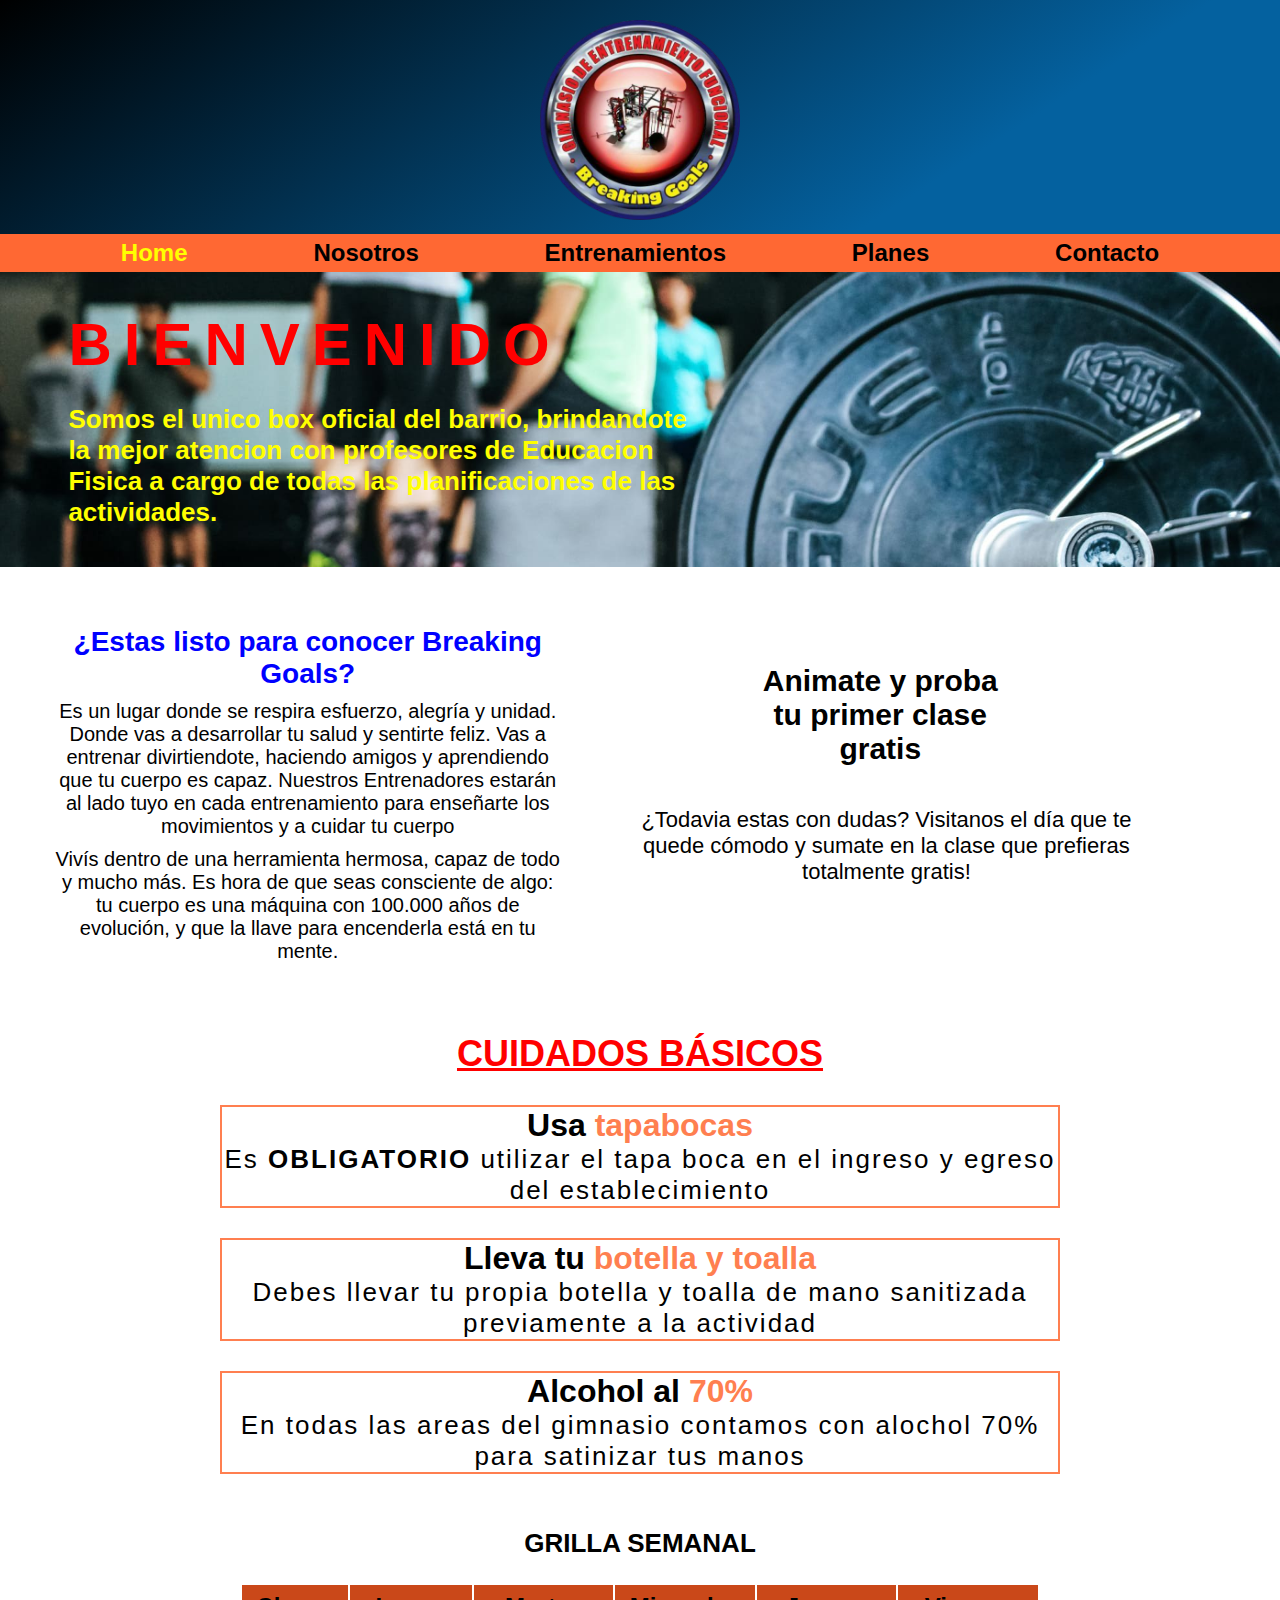
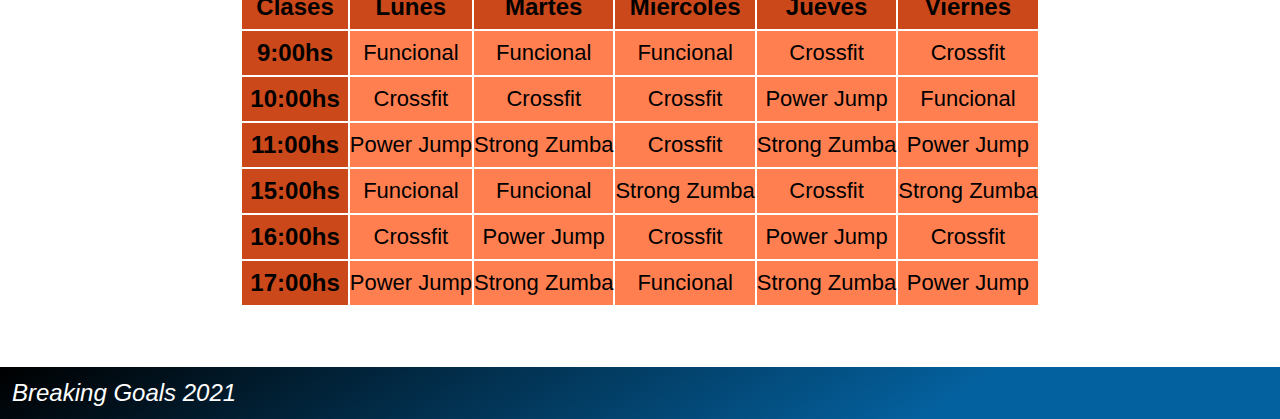
<file: index.html>
<!DOCTYPE html>
<html>

<head>
   <meta name="keywords" content="gimnasio, gym, crossfit, funcional, zumba, jump, musculacion">
   <title>Home/Breaking Goals</title>
   <meta name="description" content="Entrenamiento Personalizado. Rutinas Innovadoras. Staff en constante capacitacion, ademas de ser Profesores de Ed. Fisica. Contamos con las mejores actividades. Functional Training. Crossfit. Strong Zumba. Power Jump. Musculación. El Mejor Gimnasio Al Mejor Precio. Cuota Accesible. Te Cuidamos. Tu objetivo es el nuestro.">
   <meta charset="UTF-8">
   <meta http-equiv="X-UA-Compatible" content="IE=edge">
   <meta name="viewport" content="width=device-width, initial-scale=1.0">
   <link rel="stylesheet" href="estilos.css">
</head>

<body>
   <header class="header">
      <div class="headerLogo">
         <img src="img/logo.png " class="logo" alt="logo">
      </div>  
   </header>   
   <nav class="navMenu">   
      <ul>
         <li><a href="index.html" class="active">Home</a></li>
         <li><a href="nosotros.html">Nosotros</a></li>
         <li><a href="entrenamientos.html">Entrenamientos</a></li>
         <li><a href="planes.html">Planes</a></li>
         <li><a href="contacto.html">Contacto</a></li>
      </ul>
   </nav>   
   
   <section class="section">
      <div class="sectionDiv">
         <h1>Bienvenido</h1>
         <p>Somos el unico box oficial del barrio, brindandote la mejor atencion con profesores de Educacion Fisica a cargo de todas las planificaciones de las actividades. </p>      
      </div>    
   </section>
   
   <main class="main">
      <section class="mainSection">
         <article>
            <h2>¿Estas listo para conocer Breaking Goals?</h2>
            <p>Es un lugar donde se respira esfuerzo, alegría y unidad. Donde vas a desarrollar tu salud y sentirte feliz. Vas a entrenar divirtiendote, haciendo amigos y aprendiendo que tu cuerpo es capaz. Nuestros Entrenadores estarán al lado tuyo en cada entrenamiento para enseñarte los movimientos y a cuidar tu cuerpo</p>
            <p> Vivís dentro de una herramienta hermosa, capaz de todo y mucho más. Es hora de que seas consciente de algo: tu cuerpo es una máquina con 100.000 años de evolución, y que la llave para encenderla está en tu mente.</p>
         </article>
      </section>

      <aside class="mainAside">
         <h3>Animate y proba tu <sapn class="key">primer clase gratis</span></h3>
         <p>¿Todavia estas con dudas? Visitanos el día que te quede cómodo y sumate en la clase que prefieras totalmente gratis!</p>
      </aside>
   </main>     
   
   <section class="cuidadosPrincipal">
      <div class="divCuidados">
         <h3>Cuidados básicos</h3>
      </div>
      <div class="cuidadosSecundario">
         <h4>Usa <span class="cuidadosColor">tapabocas</span></h4>
         <p>Es <strong class="cuidadosNegrita">obligatorio</strong> utilizar el tapa boca en el ingreso y egreso del establecimiento</p>
      </div>
      <div class="cuidadosSecundario">
         <h4>Lleva tu <span class="cuidadosColor">botella y toalla</span></h4>
         <p>Debes llevar tu propia botella y toalla de mano sanitizada previamente a la actividad</p>
      </div>
      <div class="cuidadosSecundario">
         <h4>Alcohol al <span class="cuidadosColor">70%</span></h4>
         <p>En todas las areas del gimnasio contamos con alochol 70% para satinizar tus manos</p>
      </div>
   </section>

   <div class="grilla">
      <h3>Grilla semanal</h3>
         <table>
            <thead>
               <tr>
                  <th>Clases</th>
                  <th>Lunes</th>
                  <th>Martes</th>
                  <th>Miercoles</th>
                  <th>Jueves</th>
                  <th>Viernes</th>
               </tr>
            </thead>
                  
            <tr>
               <th>9:00hs</th>
               <td>Funcional</td>
               <td>Funcional</td>
               <td>Funcional</td>
               <td>Crossfit</td>
               <td>Crossfit</td>
            </tr>
            <tr>
               <th>10:00hs</th>
               <td>Crossfit</td>
               <td>Crossfit</td>
               <td>Crossfit</td>
               <td>Power Jump</td>
               <td>Funcional</td>
            </tr>

            <tr>
               <th>11:00hs</th>
               <td>Power Jump</td>
               <td>Strong Zumba</td>
               <td>Crossfit</td>
               <td>Strong Zumba</td>
               <td>Power Jump</td>
            </tr>

            <tr>
               <th>15:00hs</th>
               <td>Funcional</td>
               <td>Funcional</td>
               <td>Strong Zumba</td>
               <td>Crossfit</td>
               <td>Strong Zumba</td>
            </tr>

            <tr>
               <th>16:00hs</th>
               <td>Crossfit</td>
               <td>Power Jump</td>
               <td>Crossfit</td>
               <td>Power Jump</td>
               <td>Crossfit</td>
            </tr>

            <tr>
               <th>17:00hs</th>
               <td>Power Jump</td>
               <td>Strong Zumba</td>
               <td>Funcional</td>
               <td>Strong Zumba</td>
               <td>Power Jump</td>
            </tr>
         </table>
   </div>
   
   <footer class="footer">
      <p>Breaking Goals 2021</p>
   </footer>

</body>

</html>
</file>
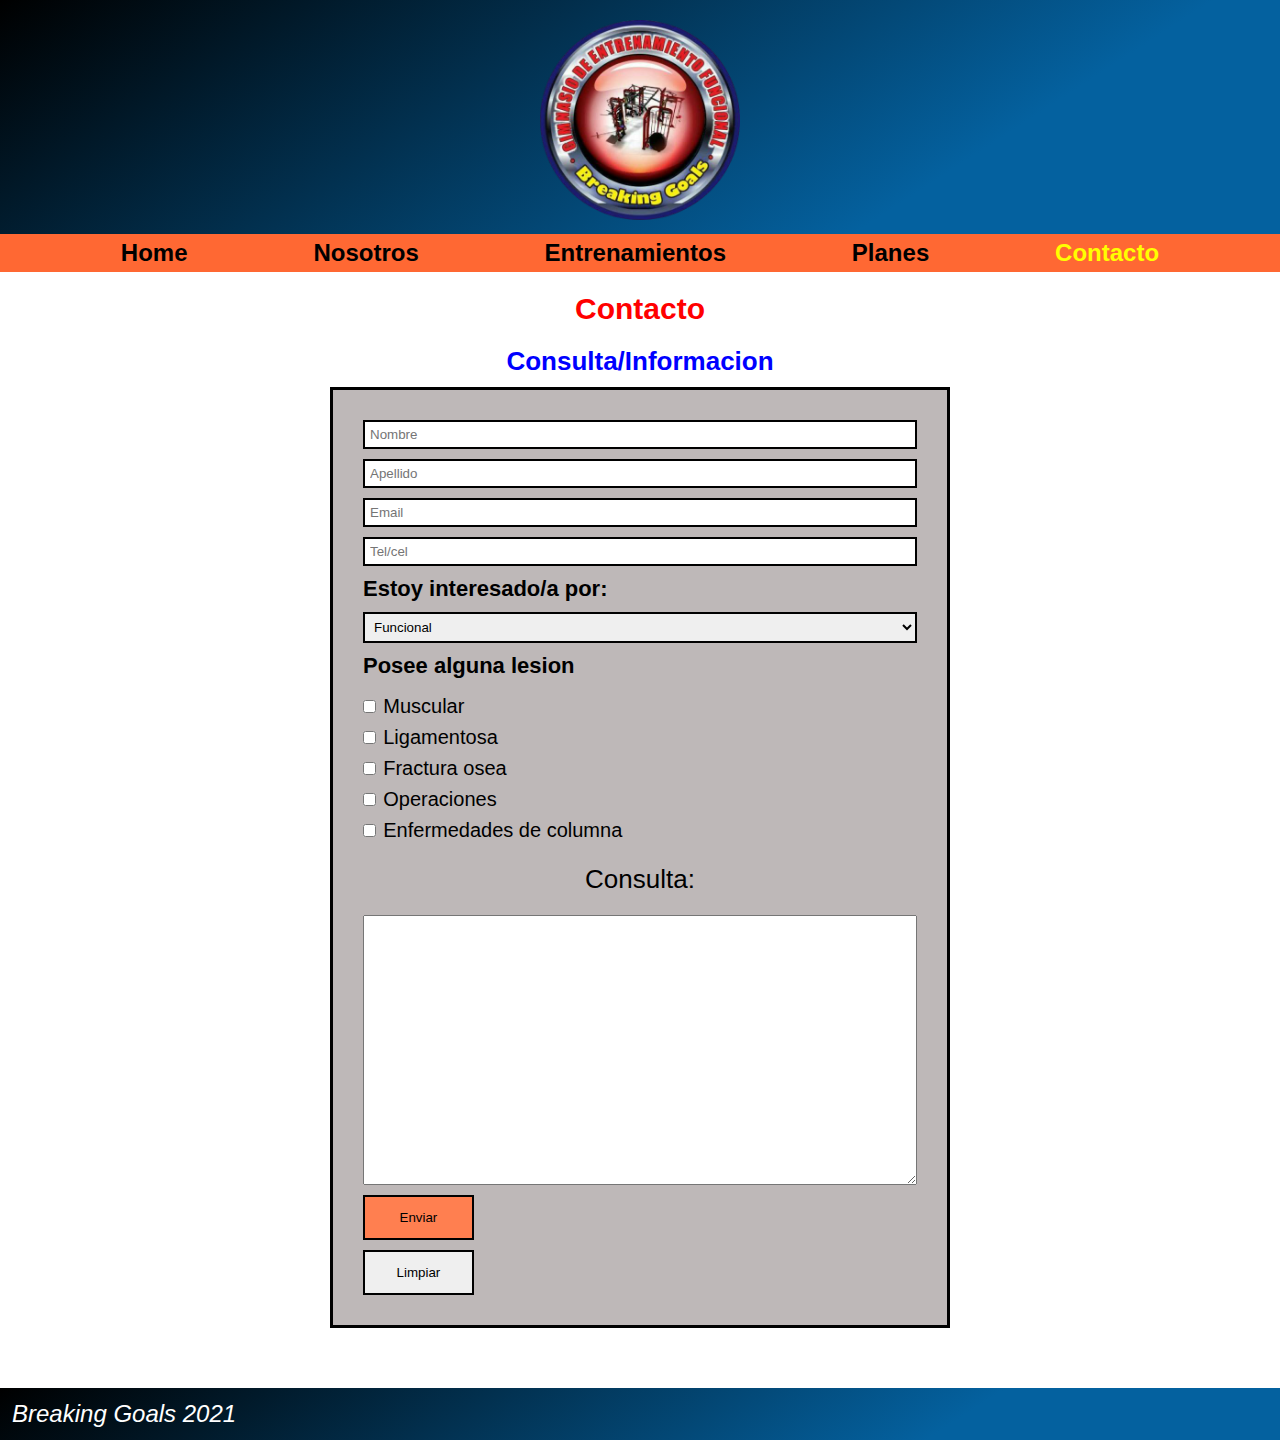
<file: contacto.html>
<!DOCTYPE html>
<html">

<head>
    <meta name="keywords" content="gimnasio, gym, crossfit, funcional, zumba, jump, musculacion">
    <title>Contacto/Breaking Goals</title>
    <meta name="description" content="Comunicate con nosotros asi te podemos brindar la mejor informacion posible. No dudes en mandarnos tu consulta.">
    <meta charset="UTF-8">
    <meta http-equiv="X-UA-Compatible" content="IE=edge">
    <meta name="viewport" content="width=device-width, initial-scale=1.0">
    <link rel="stylesheet" href="estilos.css">
    
</head>
<body>
    <header class="header">
        <div class="headerLogo">
            <img src="img/logo.png" class="logo" alt="logo">
        </div>    
    </header>   
    
    <nav class="navMenu">   
        <ul>
            <li><a href="index.html">Home</a></li>
            <li><a href="nosotros.html">Nosotros</a></li>
            <li><a href="entrenamientos.html">Entrenamientos</a></li>
            <li><a href="planes.html">Planes</a></li>
            <li><a href="contacto.html" class="active">Contacto</a></li>
        </ul>
    </nav>   
    <div class="titulo">
        <h1>Contacto</h1>  
    </div>

    <section class="consulta">
        <h2>Consulta/Informacion</h2>
        <div class="general">
        <form action="" class="form">
            <input class="formInput" type="text" name="Nombre" placeholder="Nombre">
            <input  class="formInput" type="text" name="Apellido" placeholder="Apellido">
            <input  class="formInput" type="email" name="Email" placeholder="Email">
            <input  class="formInput" type="tel" name="tel/cel" placeholder="Tel/cel">
            
            <div class="actividad">Estoy interesado/a por:</div>
            <select class="actividadSelect" name="Actividad">
                <option value="1">Funcional</option>
                <option value="2">Crossfit</option>
                <option value="3">Strong zumba</option> 
                <option value="4">Levantamiento olimpico</option>
            </select>
            
            
            <div class="lesion">Posee alguna lesion</div>
                <div>
                    <input type="checkbox" name="Muscular" value="Muscular">
                    <label class="lesionLabel" for="Muscular "> Muscular </label>
                </div>
                <div>
                    <input type="checkbox" name="Ligamentosa" value="Ligamentosa">
                    <label class="lesionLabel" for="Ligamentosa">Ligamentosa</label>
                </div>
                <div>
                    <input type="checkbox" name="Fractura osea" value="Fractura osea">
                    <label class="lesionLabel" for="Fractura osea">Fractura osea</label>
                </div>
                <div>
                    <input type="checkbox" name="Operaciones" value="Operaciones">
                    <label class="lesionLabel" for="Operaciones">Operaciones</label>
                </div>
                <div>
                    <input type="checkbox" name="Enfermedades de columna" value="Enfermedades de columna">
                    <label class="lesionLabel" for="Enfermedades de columna">Enfermedades de columna</label>
                </div>

            <label for="Consulta" class="consulta">Consulta:</label>
            <textarea class="textarea" name="Consulta" cols="30" rows="10"></textarea>
                
            <input class="enviar" type="submit" value="Enviar">
            <input class="limpiar" type="reset" value="Limpiar">
        </form>
        </div>
    </section>

    <footer class="footer">
        <p>Breaking Goals 2021</p>
    </footer>

</body>

</html>
</file>
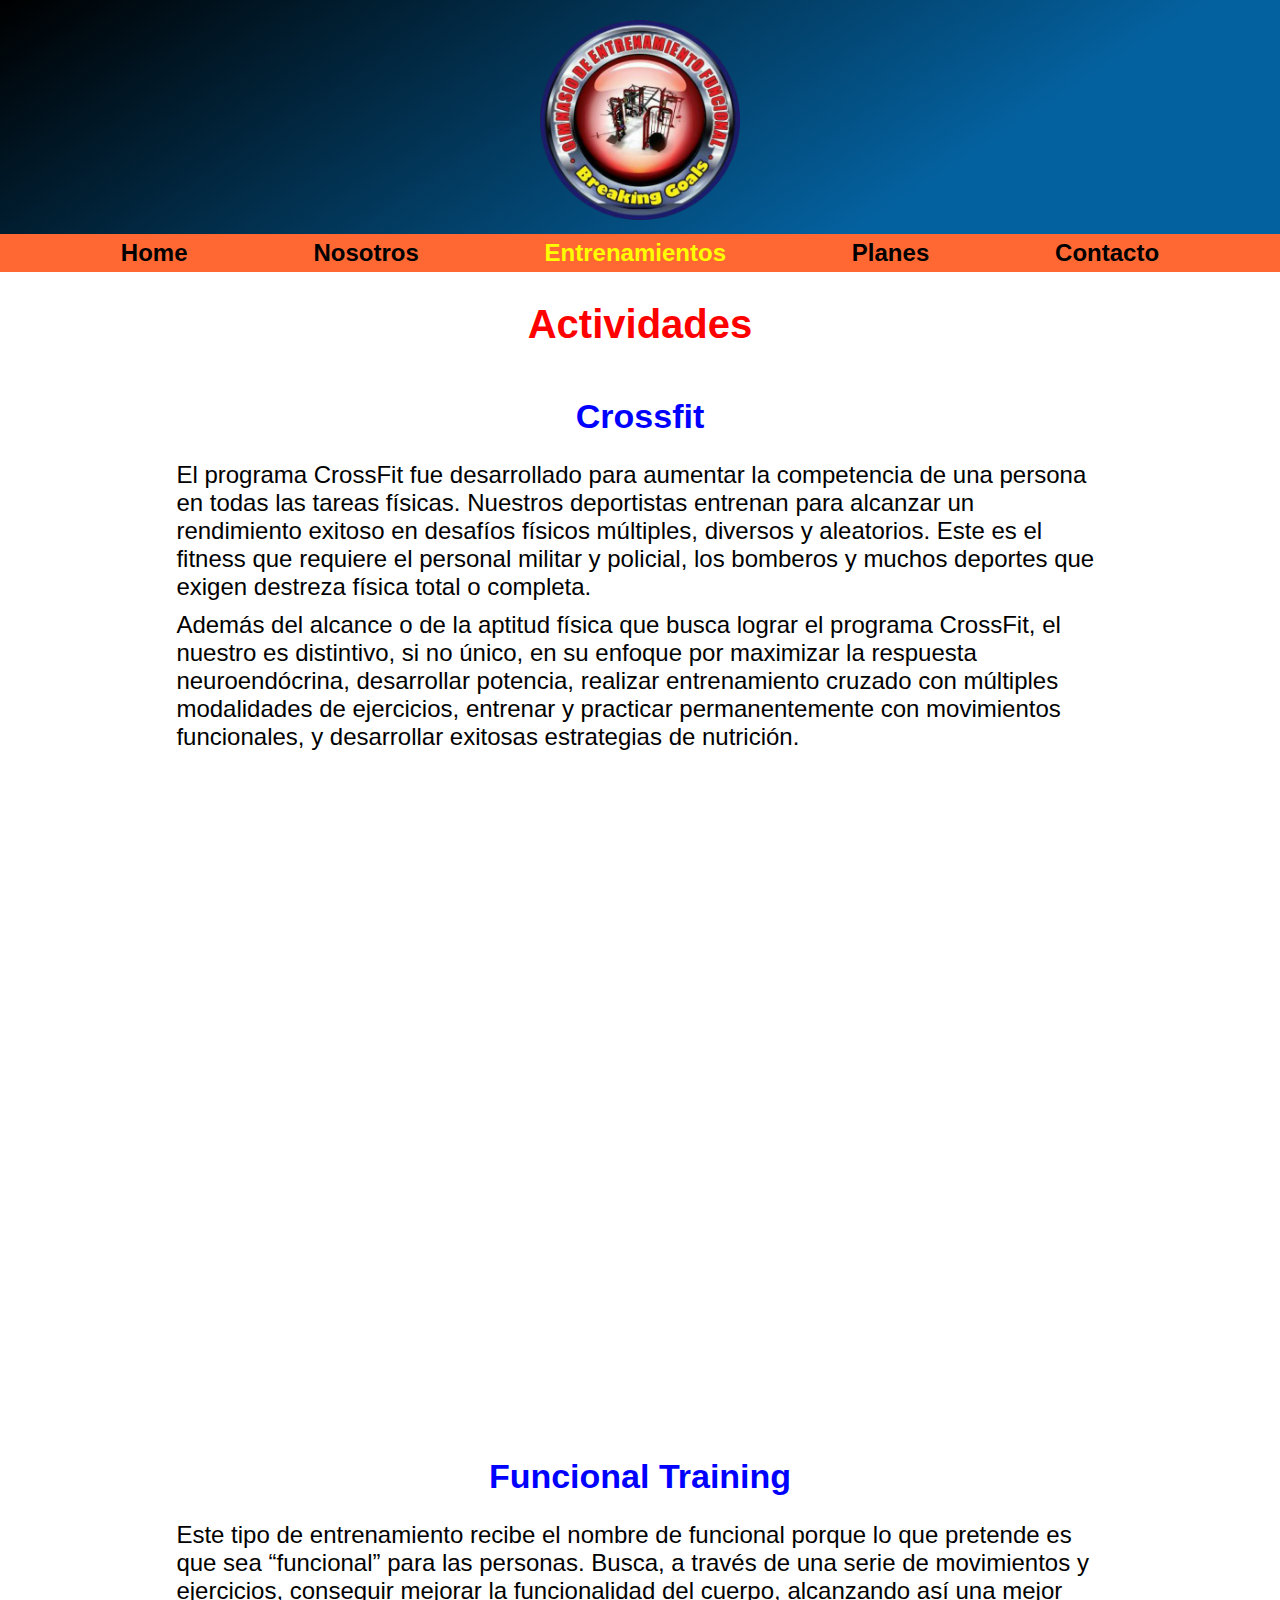
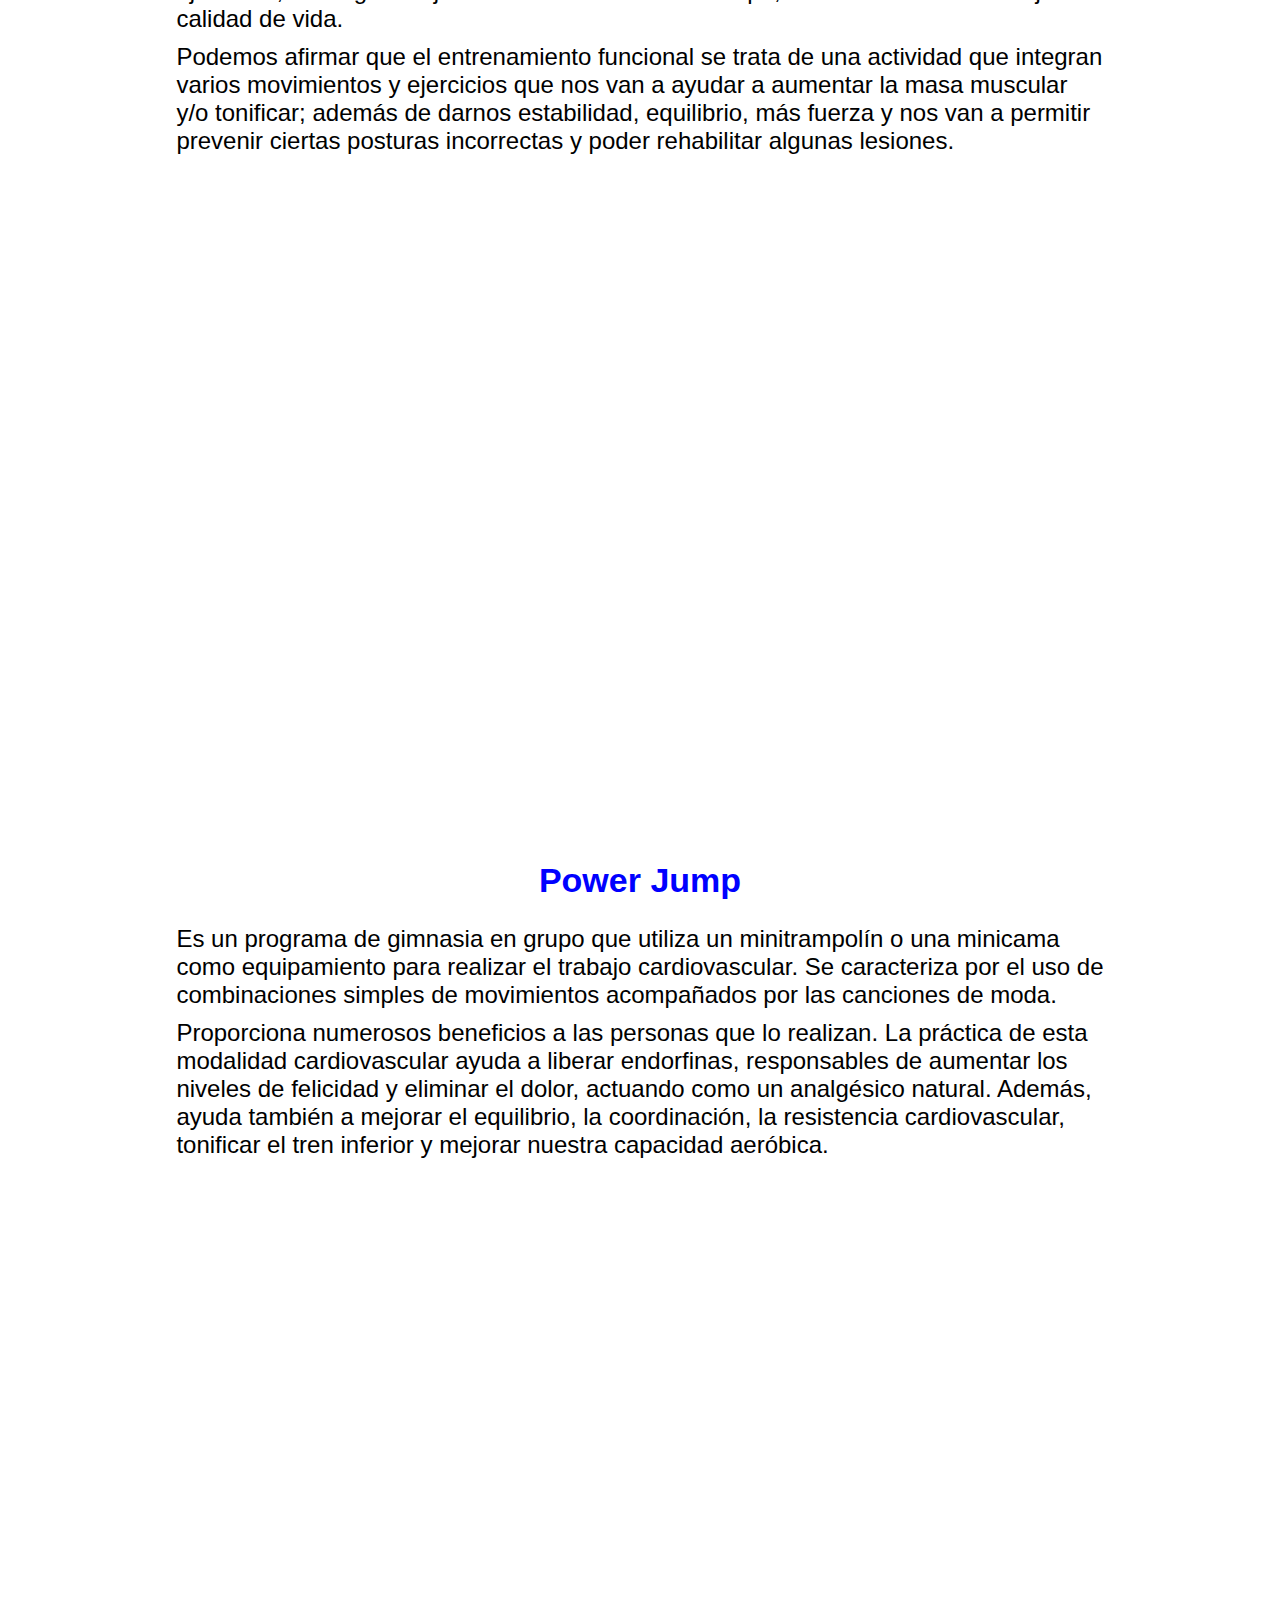
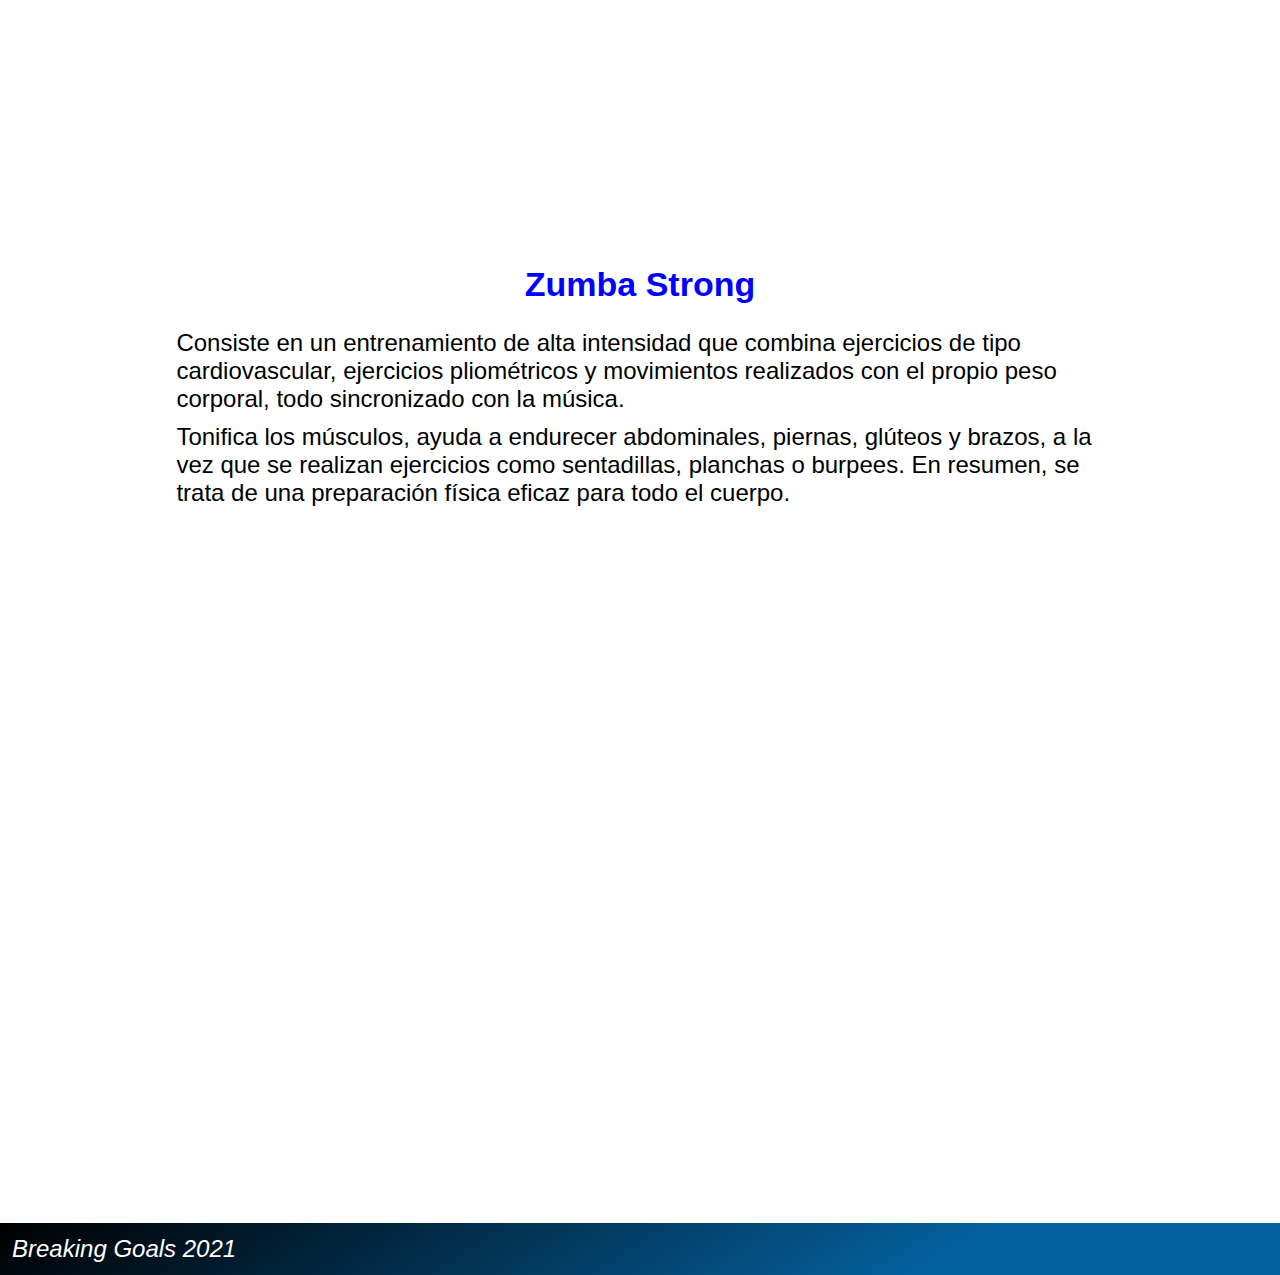
<file: entrenamientos.html>
<!DOCTYPE html>
<html lang="en">

<head>
    <meta name="keywords" content="gimnasio, gym, crossfit, funcional, zumba, jump, musculacion">
    <title>Entrenamientos/Breaking Goals</title>
    <meta name="description" content="Conoce todas las actividades que podemos ofrecerte, no te quedes sin saber de que se trata cada una.">
    <meta charset="UTF-8">
    <meta http-equiv="X-UA-Compatible" content="IE=edge">
    <meta name="viewport" content="width=device-width, initial-scale=1.0">
    <link rel="stylesheet" href="estilos.css">
    
</head>

<body>
    <header class="header">
        <div class="headerLogo">   
            <img src="img/logo.png" class="logo" alt="logo">
        </div>    
    </header>   
    
    <nav class="navMenu">   
        <ul>
            <li><a href="index.html">Home</a></li>
            <li><a href="nosotros.html">Nosotros</a></li>
            <li><a href="entrenamientos.html" class="active">Entrenamientos</a></li>
            <li><a href="planes.html">Planes</a></li>
            <li><a href="contacto.html">Contacto</a></li>
        </ul>
    </nav>   

    <section class="sectionEntrenamiento">
        <article class="articleEntrenamiento">           
            <h1>Actividades</h1>
                
            <div class="divEntrenamiento">
                <h2>Crossfit</h2>
                <p>El programa CrossFit fue desarrollado para aumentar la competencia de una persona en todas las tareas físicas. Nuestros deportistas entrenan para alcanzar un rendimiento exitoso en desafíos físicos múltiples, diversos y aleatorios. Este es el fitness que requiere el personal militar y policial, los bomberos y muchos deportes que exigen destreza física total o completa.</p>
                <p>Además del alcance o de la aptitud física que busca lograr el programa CrossFit, el nuestro es distintivo, si no único, en su enfoque por maximizar la respuesta neuroendócrina, desarrollar potencia, realizar entrenamiento cruzado con múltiples modalidades de ejercicios, entrenar y practicar permanentemente con movimientos funcionales, y desarrollar exitosas estrategias de nutrición.</p>
                <iframe class="videoContainer" width="560" height="315" src="https://www.youtube.com/embed/GwNjuaqF-aI" title="YouTube video player" frameborder="0" allow="accelerometer; autoplay; clipboard-write; encrypted-media; gyroscope; picture-in-picture" allowfullscreen></iframe>
            </div>
            
            <div class="divEntrenamiento">
                <h2>Funcional Training</h2>
                <p>Este tipo de entrenamiento recibe el nombre de funcional porque lo que pretende es que sea “funcional” para las personas. Busca, a través de una serie de movimientos y ejercicios, conseguir mejorar la funcionalidad del cuerpo, alcanzando así una mejor calidad de vida.</p>
                <p>Podemos afirmar que el entrenamiento funcional se trata de una actividad que integran varios movimientos y ejercicios que nos van a ayudar a aumentar la masa muscular y/o tonificar; además de darnos estabilidad, equilibrio, más fuerza y nos van a permitir prevenir ciertas posturas incorrectas y poder rehabilitar algunas lesiones.</p>
                <iframe class="videoContainer" width="560" height="315" src="https://www.youtube.com/embed/wEJJibKoy6E" title="YouTube video player" frameborder="0" allow="accelerometer; autoplay; clipboard-write; encrypted-media; gyroscope; picture-in-picture" allowfullscreen></iframe>
            </div>
            
            <div class="divEntrenamiento">
                <h2>Power Jump</h2>
                <p>Es un programa de gimnasia en grupo que utiliza un minitrampolín o una minicama como equipamiento para realizar el trabajo cardiovascular. Se caracteriza por el uso de combinaciones simples de movimientos acompañados por las canciones de moda.</p>
                <p>Proporciona numerosos beneficios a las personas que lo realizan. La práctica de esta modalidad cardiovascular ayuda a liberar endorfinas, responsables de aumentar los niveles de felicidad y eliminar el dolor, actuando como un analgésico natural.
                Además, ayuda también a mejorar el equilibrio, la coordinación, la resistencia cardiovascular, tonificar el tren inferior y mejorar nuestra capacidad aeróbica.</p>
                <iframe class="videoContainer" width="560" height="315" src="https://www.youtube.com/embed/N_2Mjt-3pDY" title="YouTube video player" frameborder="0" allow="accelerometer; autoplay; clipboard-write; encrypted-media; gyroscope; picture-in-picture" allowfullscreen></iframe>
            </div>    

            <div class="divEntrenamiento">
                <h2>Zumba Strong</h2>
                <p>Consiste en un entrenamiento de alta intensidad que combina ejercicios de tipo cardiovascular, ejercicios pliométricos y movimientos realizados con el propio peso corporal, todo sincronizado con la música.</p>
                <p>Tonifica los músculos, ayuda a endurecer abdominales, piernas, glúteos y brazos, a la vez que se realizan ejercicios como sentadillas, planchas o burpees. En resumen, se trata de una preparación física eficaz para todo el cuerpo.</p>
                <iframe class="videoContainer" width="560" height="315" src="https://www.youtube.com/embed/3dt6H_2kJ3M" title="YouTube video player" frameborder="0" allow="accelerometer; autoplay; clipboard-write; encrypted-media; gyroscope; picture-in-picture" allowfullscreen></iframe>
            </div>        
        </article>
    
    </section>

    <footer class="footer">
        <p>Breaking Goals 2021</p>   
    </footer>

</body>

</html>
</file>
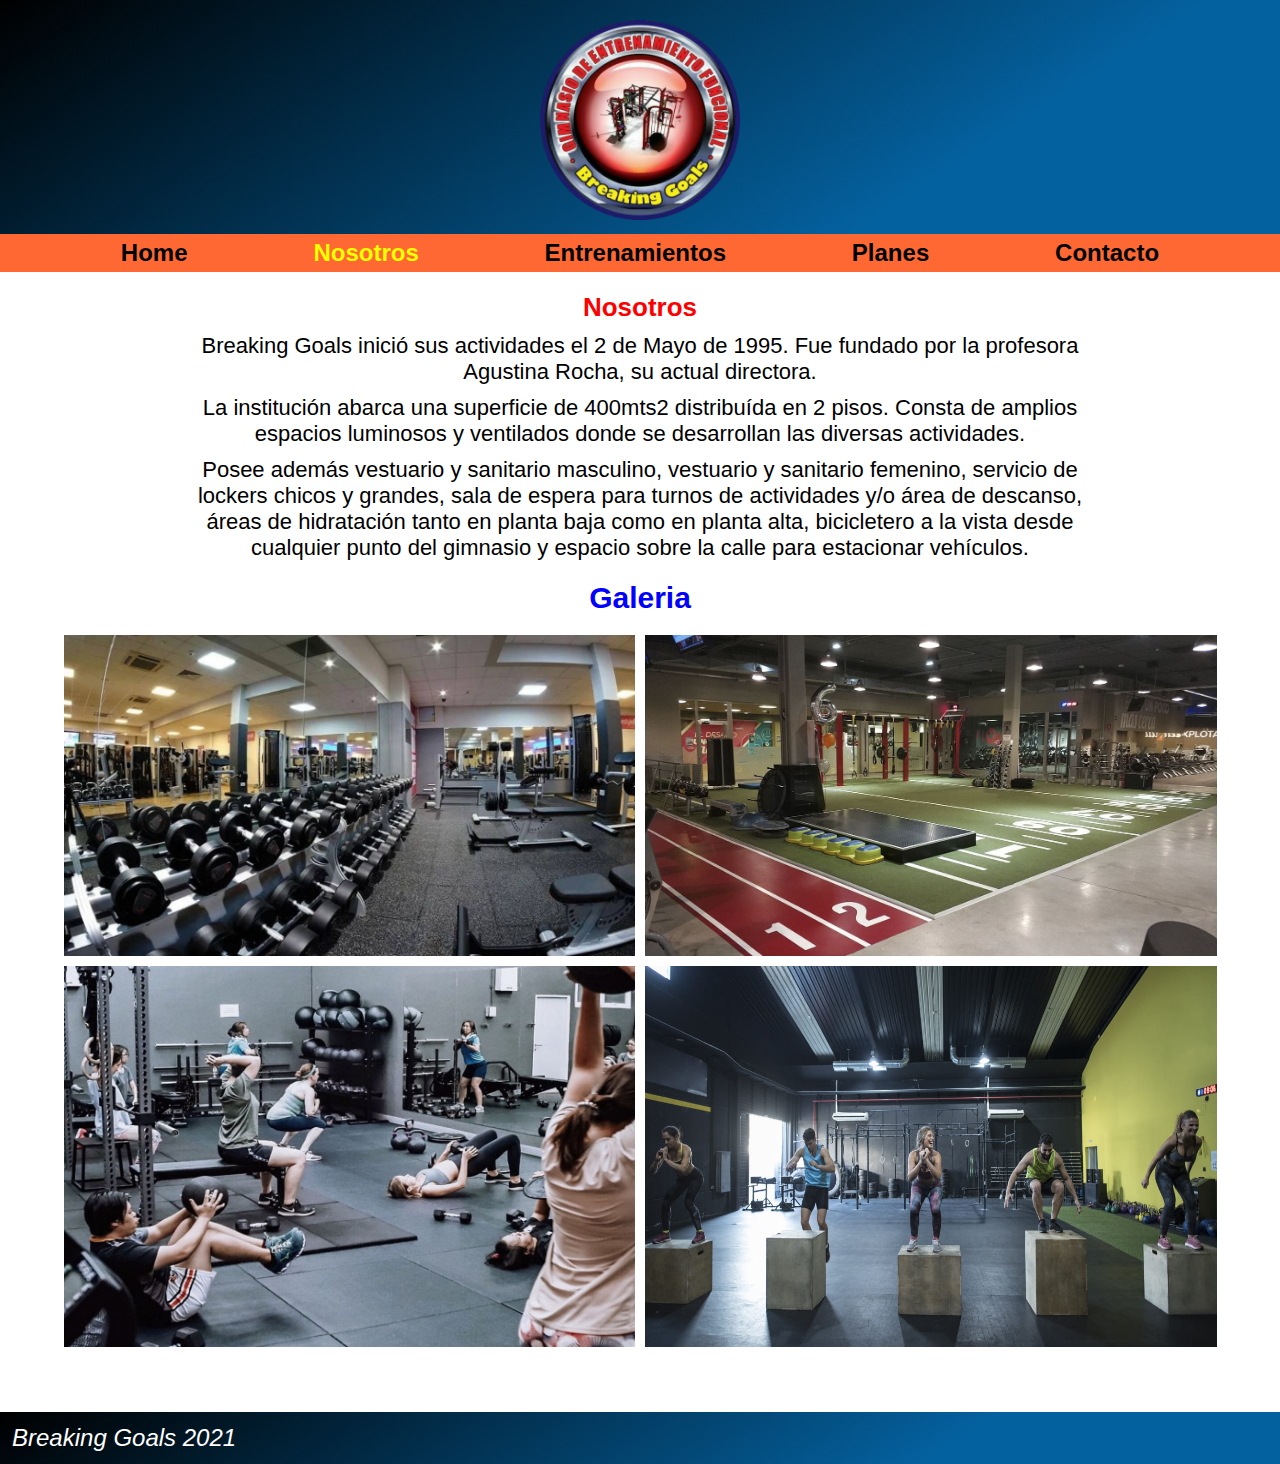
<file: nosotros.html>
<!DOCTYPE html>
<html lang="en">

<head>
    <meta name="keywords" content="gimnasio, gym, crossfit, funcional, zumba, jump, musculacion">
    <title>Nosotros/Breaking Goals</title>
    <meta name="description" content="Somos un Staff especializado constantemente y dedicado a brindarte la mejor version de vos. Contamos con certifcacion de cada uno de nuestros profesores.">
    <meta charset="UTF-8">
    <meta http-equiv="X-UA-Compatible" content="IE=edge">
    <meta name="viewport" content="width=device-width, initial-scale=1.0">
    <link rel="stylesheet" href="estilos.css">
    
</head>
<body>
    <header class="header">
        <div class="headerLogo">
            <img src="img/logo.png " class="logo" alt="logo">
        </div>    
    </header>   
    
    <nav class="navMenu">   
        <ul>
            <li><a href="index.html">Home</a></li>
            <li><a href="nosotros.html" class="active">Nosotros</a></li>
            <li><a href="entrenamientos.html">Entrenamientos</a></li>
            <li><a href="planes.html">Planes</a></li>
            <li><a href="contacto.html">Contacto</a></li>
        </ul>
    </nav>   
    
    <section class="nosotros"> 
        <article>
        <h1>Nosotros</h1>
        <p>Breaking Goals inició sus actividades el 2 de Mayo   de 1995. Fue fundado por la profesora Agustina Rocha, su actual directora.
        <p>La institución abarca una superficie de 400mts2 distribuída en 2 pisos. Consta de amplios espacios luminosos y ventilados donde se desarrollan las diversas actividades.</p>
        <p>Posee además vestuario y sanitario masculino, vestuario y sanitario femenino, servicio de lockers chicos y grandes, sala de espera para turnos de actividades y/o área de descanso, áreas de hidratación tanto en planta baja como en planta alta, bicicletero a la vista desde cualquier punto del gimnasio y espacio sobre la calle para estacionar vehículos.</p>
        </article>
    </section>
    <section class="sectionGal">
        <h2>Galeria</h2>
        <div class="gal">
            <img src="img/sala.jpg" alt="salon principal">
            <img src="img/sala1.jpg" alt="salon principal 2">
            <img src="img/funcional.jpg" alt="salon funcional">
            <img src="img/crossfit.jpg" alt="salon crossfit">
            </div>
        </div>
    </section>

    <footer class="footer">
        <p>Breaking Goals 2021</p> 
    </footer>

</body>

</html>
</file>
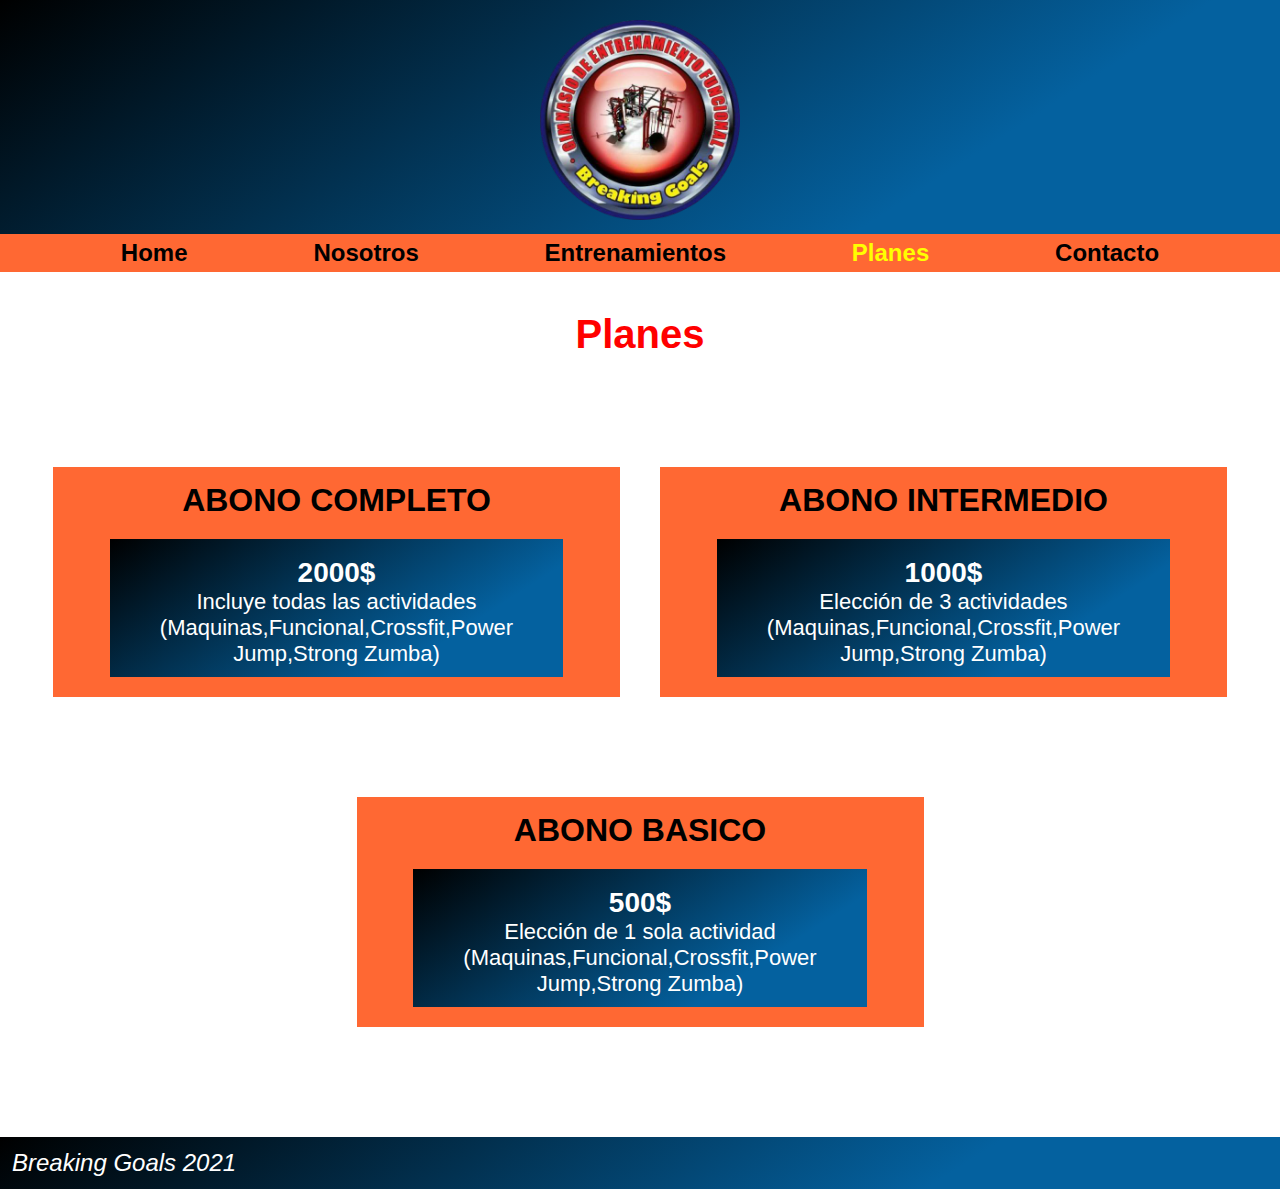
<file: planes.html>
<!DOCTYPE html>
<html>

<head>
    <meta name="keywords" content="gimnasio, gym, crossfit, funcional, zumba, jump, musculacion">
    <title>Planes/Breaking Goals</title>
    <meta name="description" content="Averigua que plan te conviene para vos. Toda la informacion detallada la vas a encontrar aqui.">
    <meta charset="UTF-8">
    <meta http-equiv="X-UA-Compatible" content="IE=edge">
    <meta name="viewport" content="width=device-width, initial-scale=1.0">
    <link rel="stylesheet" href="estilos.css">
    
</head>
<body>
    <header class="header">
        <div class="headerLogo">    
            <img src="img/logo.png" class="logo" alt="logo">
        </div>    
    </header>
    
    <nav class="navMenu">   
        <ul>
            <li><a href="index.html">Home</a></li>
            <li><a href="nosotros.html">Nosotros</a></li>
            <li><a href="entrenamientos.html">Entrenamientos</a></li>
            <li><a href="planes.html" class="active">Planes</a></li>
            <li><a href="contacto.html">Contacto</a></li>
        </ul>
    </nav>   

    <Section class="planes">
        <h1>Planes</h1>
        <div class="divPrincipalPlanes">
            <div class="divPlanes">
                <h3>Abono completo</h3>
                    <div class="divPlanesSecundario">
                        <h4>2000$</h4>
                            <p>Incluye todas las actividades (Maquinas,Funcional,Crossfit,Power Jump,Strong Zumba)</p>
                    </div>
            </div>
            <div class="divPlanes">
                <h3>Abono intermedio</h3>
                    <div class="divPlanesSecundario">
                        <h4>1000$</h4>
                            <p>Elección de 3 actividades (Maquinas,Funcional,Crossfit,Power Jump,Strong Zumba)</p>
                    </div>
            </div>
            <div class="divPlanes">
                <h3>Abono basico</h3>
                    <div class="divPlanesSecundario">
                        <h4>500$</h4>
                            <p>Elección de 1 sola actividad (Maquinas,Funcional,Crossfit,Power Jump,Strong Zumba)</p>
                    </div>
            </div>
        </div>
    </Section>
    
    <footer class="footer">
        <p>Breaking Goals 2021</p>
    </footer>

</body>

</html>
</file>
<file: estilos.css>
/*RESETEO*/
* {
    margin: 0;
    padding: 0;
    box-sizing: border-box;
}
/*ESTRUCTURA*/
body {
    font-family:'Gill Sans', 'Gill Sans MT', Calibri, 'Trebuchet MS', sans-serif;
    width: 100%;
}
a {
    text-decoration: none;
    color: black;
}
  /*HEADER LOGO*/
.header {
    background-image: linear-gradient(147deg, #000000 0%, #04619f 74%);
    height: auto;
    display: flex;
    justify-content: center;
    align-items: flex-start;
}
.headerLogo img {
    width: 110px;
    margin-top: 20px;
}
 /*MENU*/
.navMenu {
    background-color: #FF6833;
    font-size: 16px;
    font-weight: bold;
    position: sticky;
    top: 0;
}
.navMenu ul {
    height: auto;
    list-style: none;
    display: flex;
    flex-direction: column;
    align-items: center;
}
.navMenu ul li {
    margin: 5px;
}
ul li .active {
    color: yellow;
    font-weight: bold;    
}
/*PORTADA*/
.section {
    background-image: url(img/home599.jpg);
    background-size: cover;
    height: auto;
}
.sectionDiv {
    display: flex;
    flex-direction: column;
    justify-content: space-evenly;
    width: 90%;
    height: auto;
    margin-left: 19px;
    padding: 3%;
}
.sectionDiv h1 {
    color: red;
    font-size: 18px;
    text-transform: uppercase;
    letter-spacing: 12px;
}
.sectionDiv p {
    color: yellow;
    font-size: 16px;
    font-weight: bold;
}
/*MAIN*/
.main {
    display: flex;
    flex-direction: column;
    align-items: center;
    height: auto;
}
.mainSection {
    width: 90%;
    display: flex;
    flex-direction: column; 
    justify-content: space-between;
    padding: 2%;  
}
.mainSection article {
    text-align: center;
    padding: 6% 3%;
}
.mainSection h2 {
    color: blue;
    font-size: 18px;
}
.mainSection p {
    margin: 10px;
    font-size: 16px;
}
/*ASIDE*/
.mainAside {
    width: 75%;
    display: flex;
    flex-direction: column;
    justify-content: center;
    margin-right: 5%;
    text-align: center;
}
.mainAside h3 {
    font-size: 21px;
    color: black;
}
.mainAside p {
    font-size: 18px;
    margin-top: 10px;
}
.key {
    animation-name: titilar;
    animation-iteration-count: infinite;
    animation-timing-function: cubic-bezier(.24,.26,.88,.9);
    animation-duration: 2s;
    animation-delay: 0;
}
@keyframes titilar {
    0% {

    }
    50% {
        color:yellow;
    }
    100% {
        color: rgb(233, 116, 21);
        text-decoration: underline;
    }
}
/*CUIDADOS*/
.cuidadosPrincipal{ 
    margin-top: 16px;
}
.divCuidados {
    text-align: center;
}
.divCuidados h3 {
    color: red;
    font-size: 20px;
    text-decoration: underline;
    text-transform: uppercase;
}
.cuidadosSecundario {
    margin: 20px 70px;
    text-align: center;
    border: solid 2px coral;
}
.cuidadosSecundario h4 {
    font-size: 20px;
}
.cuidadosSecundario p {
    font-size: 16px;
    letter-spacing: 2px;
}
.cuidadosColor {
    color: coral;
    font-weight: bolder;
}
.cuidadosNegrita {
    text-transform: uppercase;
}
/*GRILLA*/
.grilla {
    width: 90%;
    height: auto;
    display: flex;
    flex-direction: column;
    align-items: center;
    margin: 4%;
}
.grilla h3 {
    font-size: 16px;
    text-transform: uppercase;
    margin: 18px;
    text-align: center;
}
.grilla th {
    background-color: rgb(202, 72, 25);
    font-size: 12px;
    padding: 8px;
}
.grilla tr {
    background-color: coral;
    font-size: 12px;
    text-align: center;
}
/*FOOTER*/
.footer {
    display: flex;
    height: auto;
    background-image: linear-gradient(147deg, #000000 0%, #04619f 74%);
    margin-top: 18px;
}
.footer p {
    color: white;
    font-size: 20px;
    margin: 8px;
    font-style: italic;
}
/*//////////SECCIONES//////////*/
/*NOSOTROS*/
.nosotros {
    display: flex;
    height: auto;
    margin: 20px;
}
.nosotros article {
    display: flex;
    flex-direction: column;
    text-align: center;
}
.nosotros article h1 {
    font-size: 20px;
    color: red;
}
.nosotros article p {
    font-size: 18px;
    margin-top: 10px;
}
/*GALERIA*/
.sectionGal {
    margin: 5px;
}
.sectionGal h2 {
    font-size: 20px;
    color: blue;
    text-align: center;
}
.gal {
    display: flex;
    flex-direction: column;
}
.gal img {
    width: 100%;
    margin-top: 5px;
}
/*ENTRENAMIENTOS*/
.sectionEntrenamiento {
    margin: 30px;
}
.sectionEntrenamiento h1 {
    font-size: 24px;
    text-align: center;
    color: red;
}
.articleEntrenamiento {
    display: flex;
    flex-direction: column;
}
.divEntrenamiento {
    display: flex;
    flex-direction: column;
    align-items: center;
    margin: 50px 0;
}
.divEntrenamiento h2 {
    font-size: 20px;
    color: blue;
    margin-bottom: 20px;
}
.divEntrenamiento p {
    margin-bottom: 30px;
    font-size: 16px;
}
.videoContainer {
    width: 90%;
    height: 350px; /* VER */
}
/*PLANES*/
.planes {
    height: auto;
    margin: 10px;
    display: flex;
    flex-direction: column;
}
.planes h1 {
    font-size: 24px;
    text-align: center;
    color: red;
    margin-top: 15px;
}
.divPrincipalPlanes {
    display: flex;
    flex-direction: column;
    align-items: center;
}
.divPlanes {
    width: 80%;
    height: auto;
    margin: 40px 70px;
    background-color: #FF6833;
    text-align: center;
}
.divPlanes h3 {
    margin-top: 15px;
    font-size: 18px;
    text-transform: uppercase;
}
.divPlanesSecundario {
    background-image: linear-gradient(147deg, #000000 0%, #04619f 74%);
    margin: 20px 10px;
    padding: 10px;
    display: flex;
    flex-direction: column;
    align-items: center;
}
.divPlanesSecundario h4 {
    color: white;
    font-size: 20px;
}
.divPlanesSecundario p {
    color: white;
    font-size: 12px;
}
/*CONTACTO*/
.titulo {
    margin: 20px;
    text-align: center;
}
.titulo h1 {
    color: red;
    font-size: 30px;
}
.consulta {
    margin: 20px;
}
.consulta h2 {
    font-size: 26px;
    color: blue;
    margin-bottom: 10px;
    text-align: center;
}
.general {
    background-color: rgb(190, 184, 184);
    padding: 15px;
    border: 3px solid black;
}
.form {
    display: flex;
    flex-direction: column;
}
.formInput {
    padding: 5px;
    margin-bottom: 10px; 
    border: 2px solid black;   
}
.actividad {
    font-size: 22px;
    font-weight: bold;
}
.actividadSelect {
    margin-top: 10px;
    padding: 5px;
    margin-bottom: 10px;
    border: 2px solid black;
}
.lesion {
    font-size: 22px;
    margin-bottom: 10px;
    font-weight: bold;
}
.lesion input {
    margin-bottom: 10px;
}
.lesionLabel {
    font-size: 20px;
}
.consulta {
    margin-top: 20px;
    font-size: 26px;
}
.textarea {
    height: 30vh;
}
.enviar {
    margin-top: 10px;
    width: 20%;
    height: 5vh;
    background-color: coral;
    border: 2px solid black;
}
.limpiar {
    margin-top: 10px;
    width: 20%;
    height: 5vh;
    border: 2px solid black;
}
/*////////MEDIA QUERIES////////*/
@media (min-width: 280px) and (max-width: 400px) {
    .section {
        background-image: url(img/home360.jpg);
    }    
    .grilla {
        display: none;
    }
}
@media (min-width: 600px) and (max-width: 1023px) {
    .navMenu {
        font-size: 20px;
    }
    .navMenu ul {
        flex-direction: row;
        justify-content: space-evenly;
    }
    .sectionDiv {
        width: 55%;
        padding: 10px 30px;
    }
    .sectionDiv h1 {
        font-size: 30px;
        margin-bottom: 20px;
    }
    .sectionDiv p {
        font-size: 24px;
    }
    .main {
        flex-direction: row;
    }
    .mainSection article {
        padding: 4% 3%;
    }
    .mainSection p {
        margin: 0%;
    }
    .mainAside {
        margin: 0 5% 5% 0;
    }
    .grilla h3 {
        font-size: 20px;
    }
    .grilla th {
        font-size: 16px;
    }
    .grilla tr {
        font-size: 16px;
    } 
    /*////////SECCIONES////////*/   
    /*NOSOTROS*/
    .nosotros article h1 {
        font-size: 24px;
    }
    .nosotros article p {
        font-size: 20px;
    }
    /*ENTRENAMIENTOS*/
    .articleEntrenamiento h1 {
        font-size: 30px;
    }
    .divEntrenamiento h2 {
        font-size: 24px;
    }
    .divEntrenamiento p {
        font-size: 20px;
        margin: 5px 12%;
    }
    .videoContainer {
        width: 75%;
        margin-top: 10%;
    }
    /* PLANES */
    .planes h1 {
        font-size: 30px;
    }
    .divPlanes h3 {
        font-size: 24px;
    }
    .divPlanesSecundario {
        margin: 35px 45px;
        padding-top: 15px;
    }
    .divPlanesSecundario h4 {
        font-size: 26px;
    }
    .divPlanesSecundario p {
        font-size: 18px;
    }
}      
@media (min-width: 800px) and (max-width: 1023px) {
    .section {
        background-image: url(img/home1023.jpg);
        background-size: cover;
        }
    /*////////SECCIONES////////*/
    /*NOSOTROS*/
    .gal {
        flex-direction: row;
        flex-wrap: wrap;
        justify-content: center;
    }
    .gal img {
        width: 40%;
        margin: 5px;
    }
}
@media (min-width:1024px) {
    .headerLogo img {
        width: 200px;
        margin-bottom: 10px;
    }
     /*MENU*/
    .navMenu {
        font-size: 24px;
    }
    .navMenu ul {
        flex-direction: row;
        justify-content: space-evenly;
    }
    /*PORTADA*/
    .section {
        background-image: url(img/home1980.jpg);
        background-size: cover;
    }
    .sectionDiv {
        width: 55%;
        margin-left: 30px;
    }
    .sectionDiv h1 {
        font-size: 60px;
    }
    .sectionDiv p {
        font-size: 26px;
        margin-top: 4%;
    }
    /*MAIN*/
    .main {
        flex-direction: row;
    }
    .mainSection {
        width: 50%;
    }
    .mainSection h2 {
        font-size: 28px;
    }
    .mainSection p {
        font-size: 20px;
    }
    /*ASIDE*/
    .mainAside {
        width: 50%;
        display: flex;
        justify-content: center;
        margin: 0 2% 4% 2%;
    }
    .mainAside h3 {
        font-size: 30px;
        margin: 0 22% 5% 0;
        padding: 0 18%;
    }
    .mainAside p {
        font-size: 22px;
        margin-top: 10px;
        padding-right: 20%;
    }
    /* CUIDADOS */
    .cuidadosPrincipal {
        margin-top: 0;
    }
    .cuidadosPrincipal h3 {
        font-size: 36px;
    }
    .cuidadosSecundario {
        margin: 30px 220px;
    }
    .cuidadosSecundario h4 {
        font-size: 32px;
    }
    .cuidadosSecundario p {
        font-size: 26px;
    }
    /*GRILLA*/
    .grilla {
        width: 70%;
       margin: auto;
    }
    .grilla h3 {
        font-size: 26px;
        margin: 24px;
    }
    .grilla th {
        font-size: 24px;
    }
    .grilla tr {
        font-size: 22px;
    }
    /*FOOTER*/
    .footer {
        margin-top: 60px;
    }
    .footer p {
        font-size: 24px;
        margin: 12px;
    }
    /*////////SECCIONES////////*/
    /*NOSOTROS*/
    .nosotros {
        margin: 20px 15%;
    }
    .nosotros article h1 {
        font-size: 26px;
    }
    .nosotros article p {
        font-size: 22px;
    } 
    .sectionGal h2 {
        font-size: 30px;
        margin-bottom: 15px;
    }  
    .gal {
        flex-direction: row;
        flex-wrap: wrap;
        justify-content: center;
    }
    .gal img {
        width: 45%;
        margin: 5px;
    }   
    /*ENTRENAMIENTOS*/
    .sectionEntrenamiento h1 {
        font-size: 40px;
    }
    .divEntrenamiento h2 {
        font-size: 34px;
        font-weight: bold;
    }
    .divEntrenamiento p {
        font-size: 24px;
        margin: 5px 12%;
    } 
    .videoContainer {
        width: 65%;
        height: 60vh;
        margin-top: 5%;
    }
    /*PLANES*/
    .divPrincipalPlanes {
        display: flex;
        flex-direction: row;
        flex-wrap: wrap;
        justify-content: center;
        margin-top: 30px;
    }   
    .planes h1 {
        font-size: 40px;
        margin: 30px 5%;
    }
    .divPlanes {
        width: 45%;
        margin: 50px 20px;
    }    
    .divPlanes h3 {
        font-size: 32px;
    }
    .divPlanesSecundario{
        padding-top: 18px;
        margin: 20px 10%;
    }
    .divPlanesSecundario h4 {
        font-size: 28px;
    }
    .divPlanesSecundario p {
        font-size: 22px;
    }
    /* CONTACTO */
    .consulta {
        display: flex;
        flex-direction: column;
        align-items: center;
    }
    .general {
        width: 50%;
    }
    .form {
        padding: 15px;
    }
}
</file>
